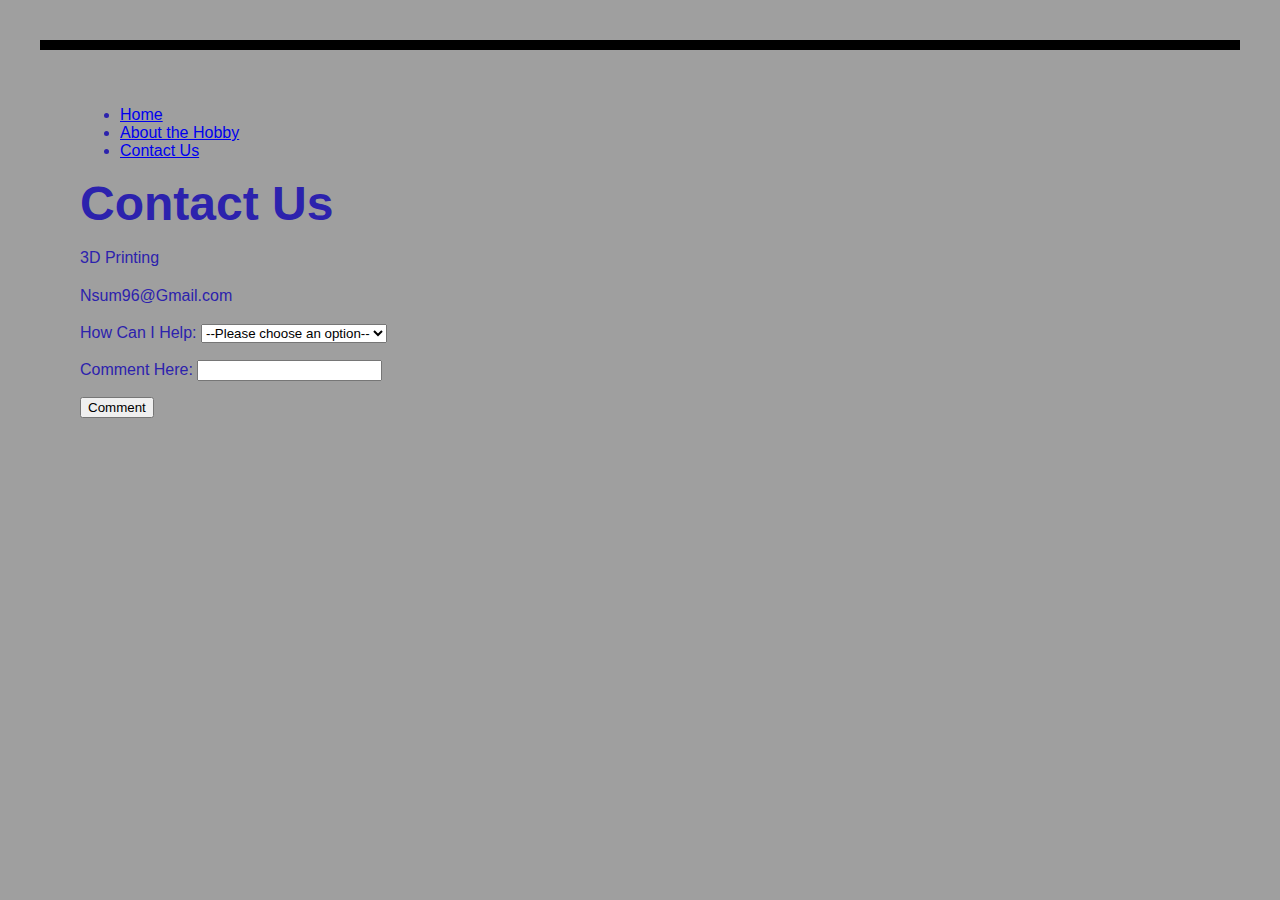
<file: contact.html>
<!DOCTYPE html>
<html lang="en">
  <head>
    <meta charset="UTF-8">
    <meta name="viewport" content="width=device-width, initial-scale=1.0">
    <meta http-equiv="X-UA-Compatible" content="ie=edge">
    <title>Title</title>
    <link rel="stylesheet" href="screen.css">
  </head>
  <body>
    <nav>
      <ul>
        <li><a href="home.html">Home</a></li>
        <li><a href="about.html">About the Hobby</a></li>
        <li><a href="contact.html">Contact Us</a></li>
      </ul>
    </nav>
    <h1>Contact Us</h1>
    <section>
      <p>3D Printing</p>
      <p>Nsum96@Gmail.com</p>
      <form>
        <label for="pet-select">How Can I Help:</label>
  <select name="pets" id="pet-select">
  <option value="">--Please choose an option--</option>
  <option value="printers">Printers</option>
  <option value="filament">Filament</option>
  <option value="tips">Tips</option>
  <option value="tools">Tools</option>
  <option value="models">Models</option>
  <option value="care">Care</option>
</select>
        <p>
          <label>Comment Here:
          <input type="text">
        </label>
        </p>
        <button>Comment</button>
      </form>
    </section>
  </body>
</html>
</file>
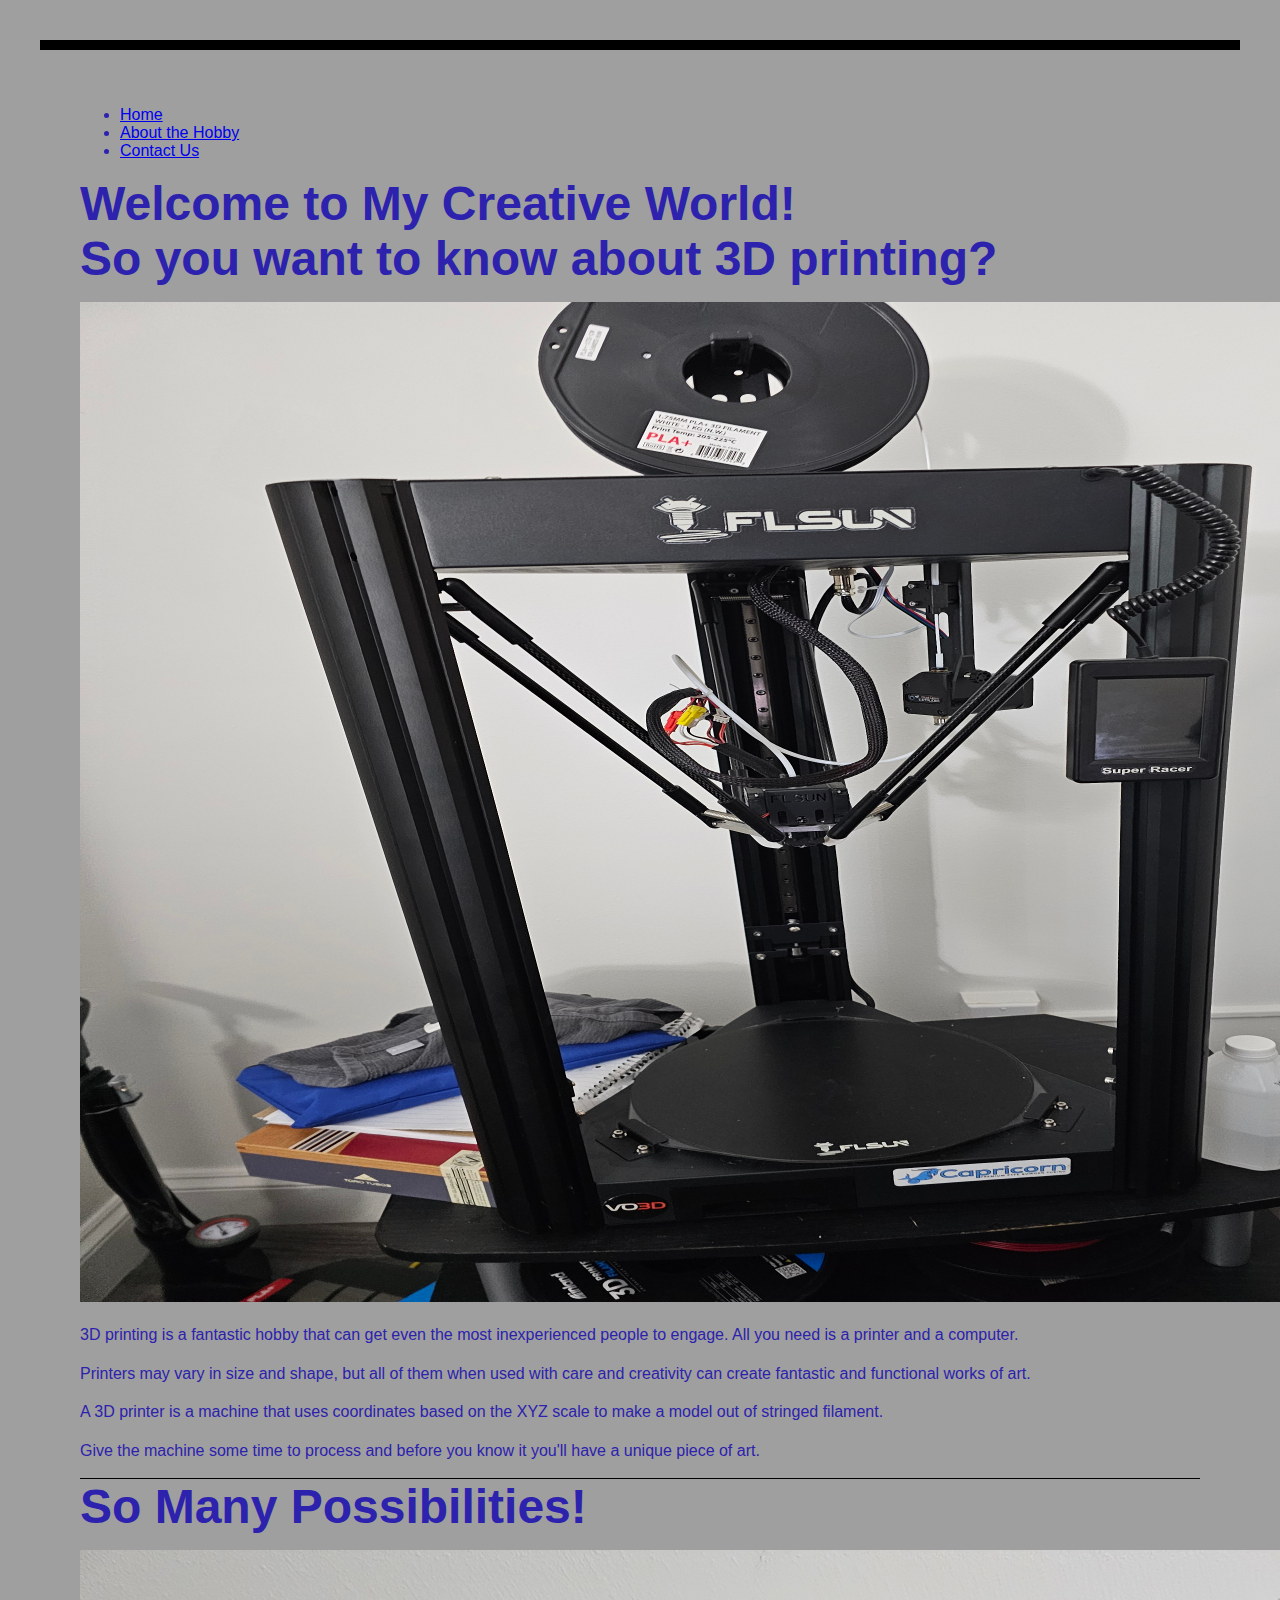
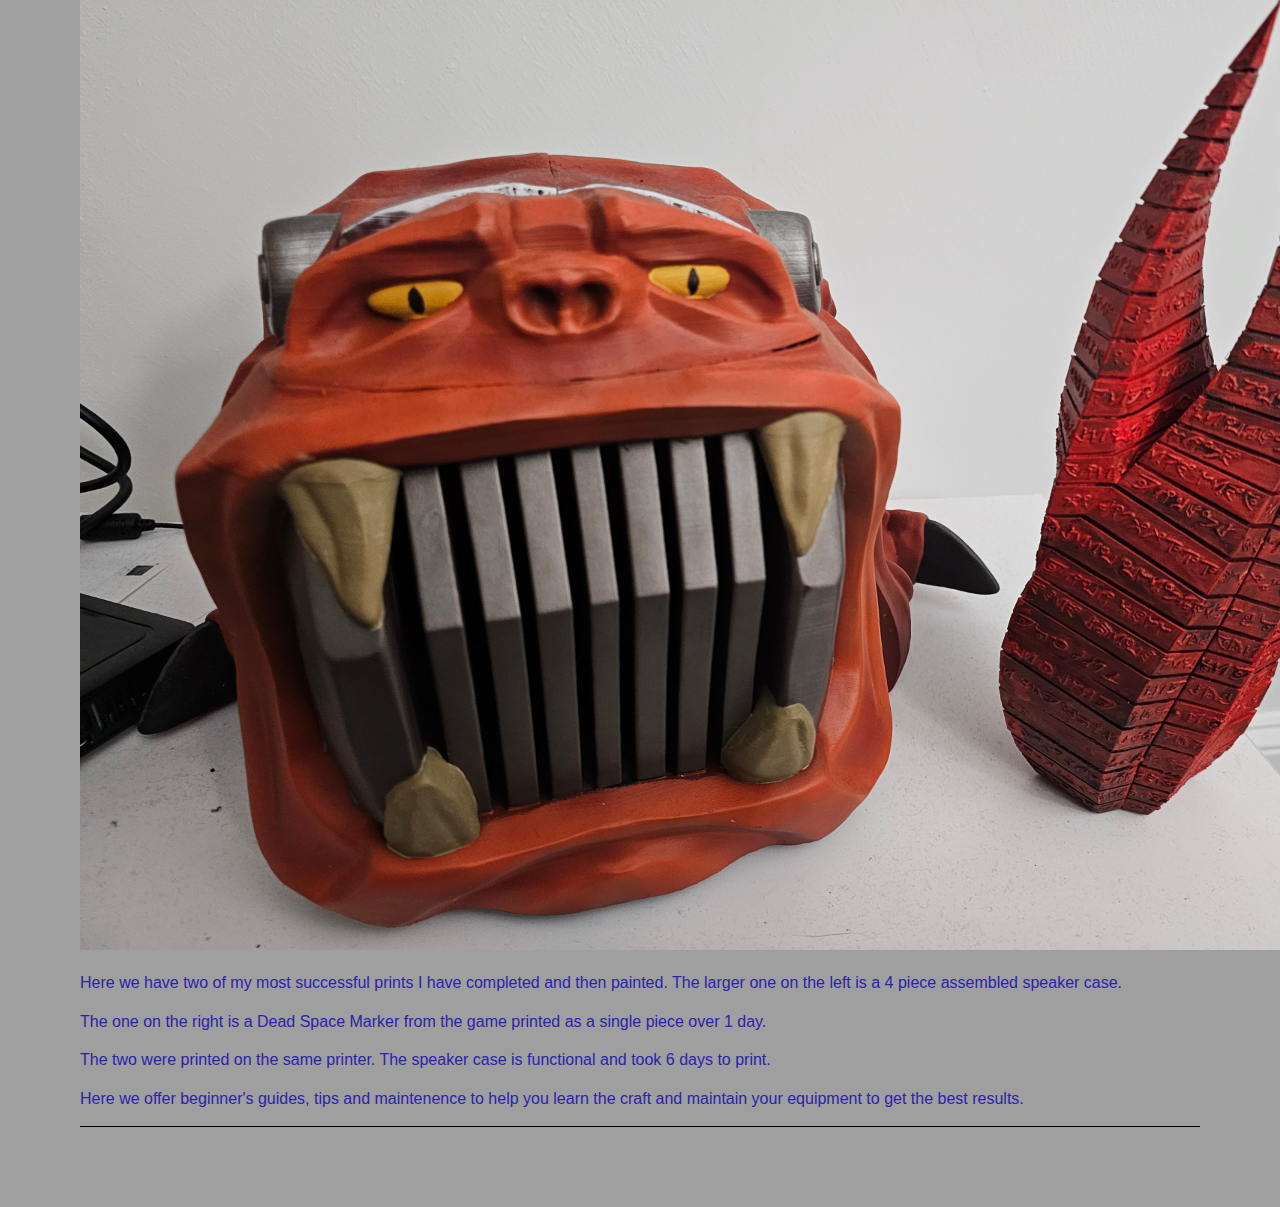
<file: home.html>
<!DOCTYPE html>
<html lang="en">
  <head>
    <meta charset="UTF-8">
    <meta name="viewport" content="width=device-width, initial-scale=1.0">
    <meta http-equiv="X-UA-Compatible" content="ie=edge">
    <title>Title</title>
    <link rel="stylesheet" href="screen.css">
  </head>
  <body>
    <nav>
      <ul>
        <li><a href="home.html">Home</a></li>
        <li><a href="about.html">About the Hobby</a></li>
        <li><a href="contact.html">Contact Us</a></li>
      </ul>
    </nav>
    <h1>Welcome to My Creative World!</h1>
    <article>
      <h2>So you want to know about 3D printing?</h2>
      <p><img src="Printer.jpg" alt="Printing" width="1500" height="1000"></p>
      <p>3D printing is a fantastic hobby that can get even the most inexperienced people to engage. All you need is a printer and a computer.</p>
      <p>Printers may vary in size and shape, but all of them when used with care and creativity can create fantastic and functional works of art.</p>
      <p>A 3D printer is a machine that uses coordinates based on the XYZ scale to make a model out of stringed filament.</p>
      <p>Give the machine some time to process and before you know it you'll have a unique piece of art.</p>

    </article>
    


<article>
  <h2>So Many Possibilities!</h2>
  <p><img src="finishedprojects.jpg" alt="Projects" width="1500" height="1000"></p>
  <p>Here we have two of my most successful prints I have completed and then painted. The larger one on the left is a 4 piece assembled speaker case.</p>
  <p>The one on the right is a Dead Space Marker from the game printed as a single piece over 1 day.</p>
  <p>The two were printed on the same printer. The speaker case is functional and took 6 days to print.</p>
  <p>Here we offer beginner's guides, tips and maintenence to help you learn the craft and maintain your equipment to get the best results.</p>
</article>
  </body>
</html>
</file>
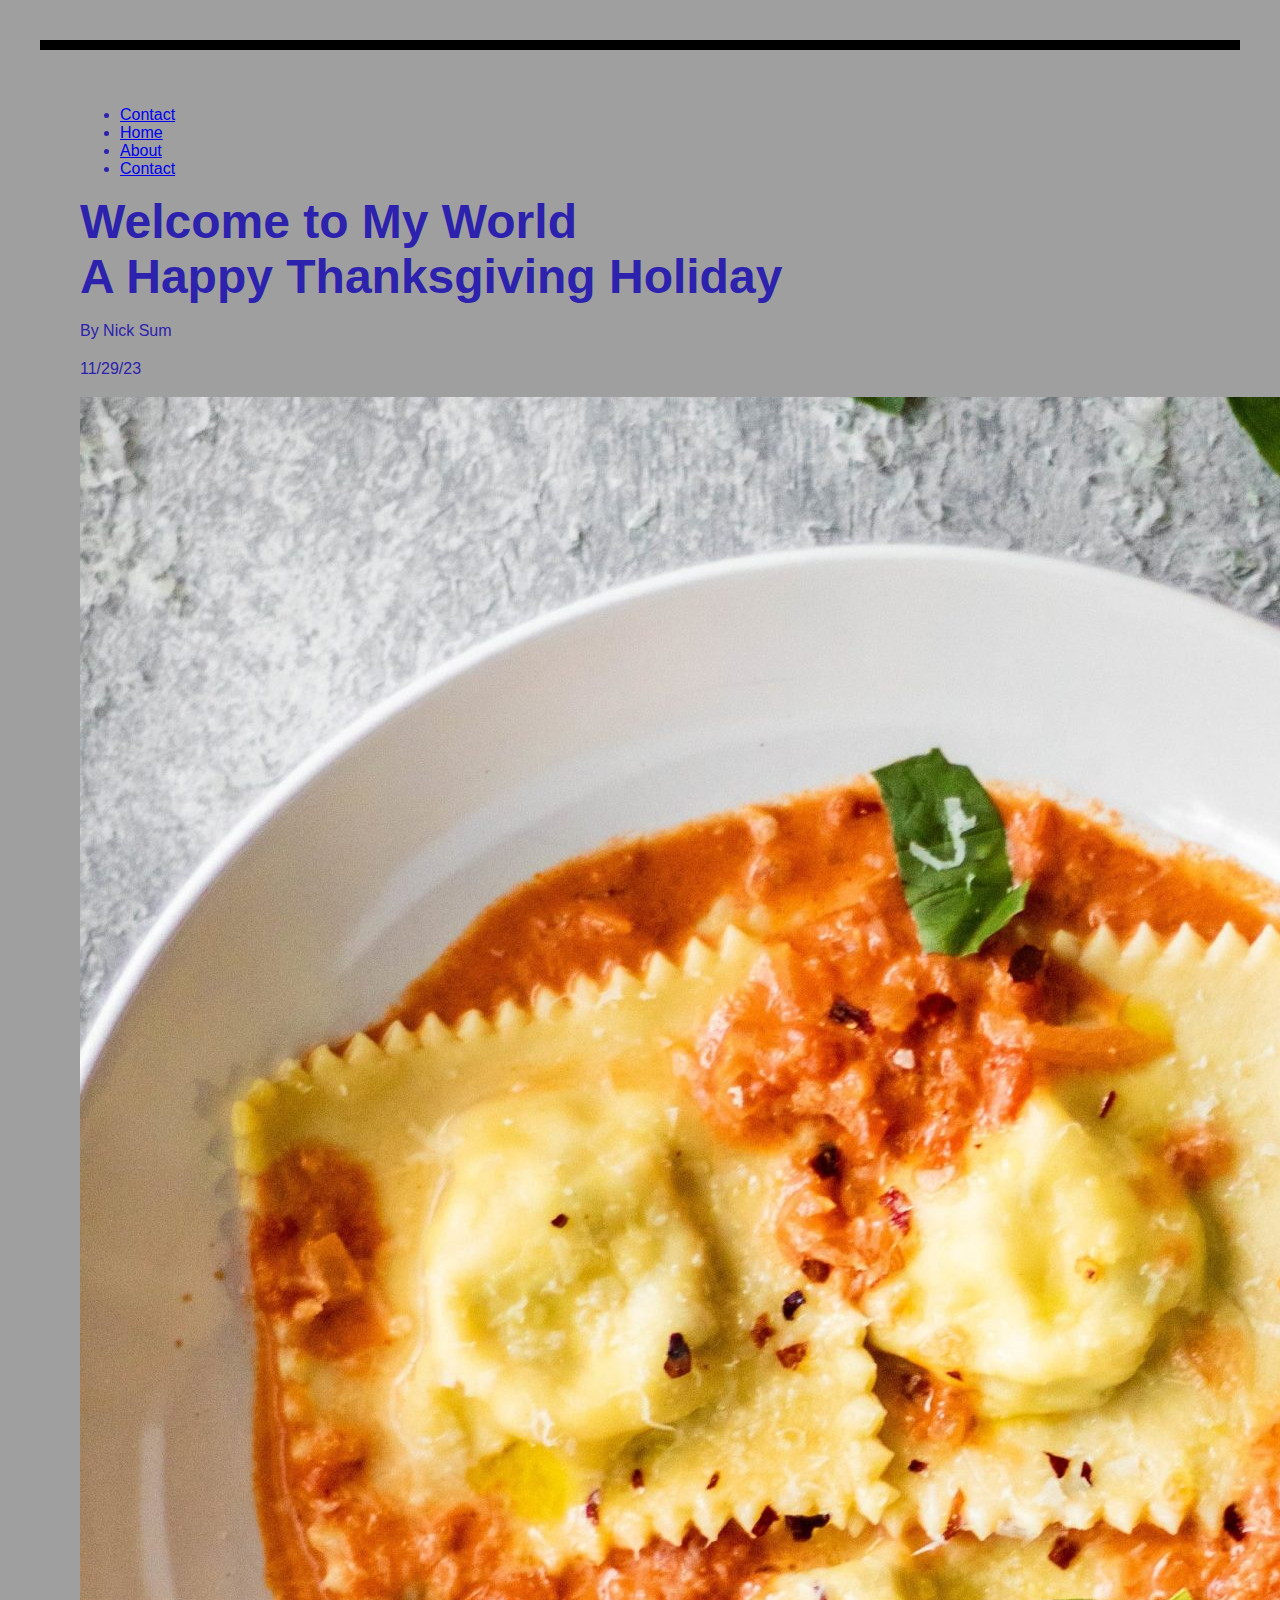
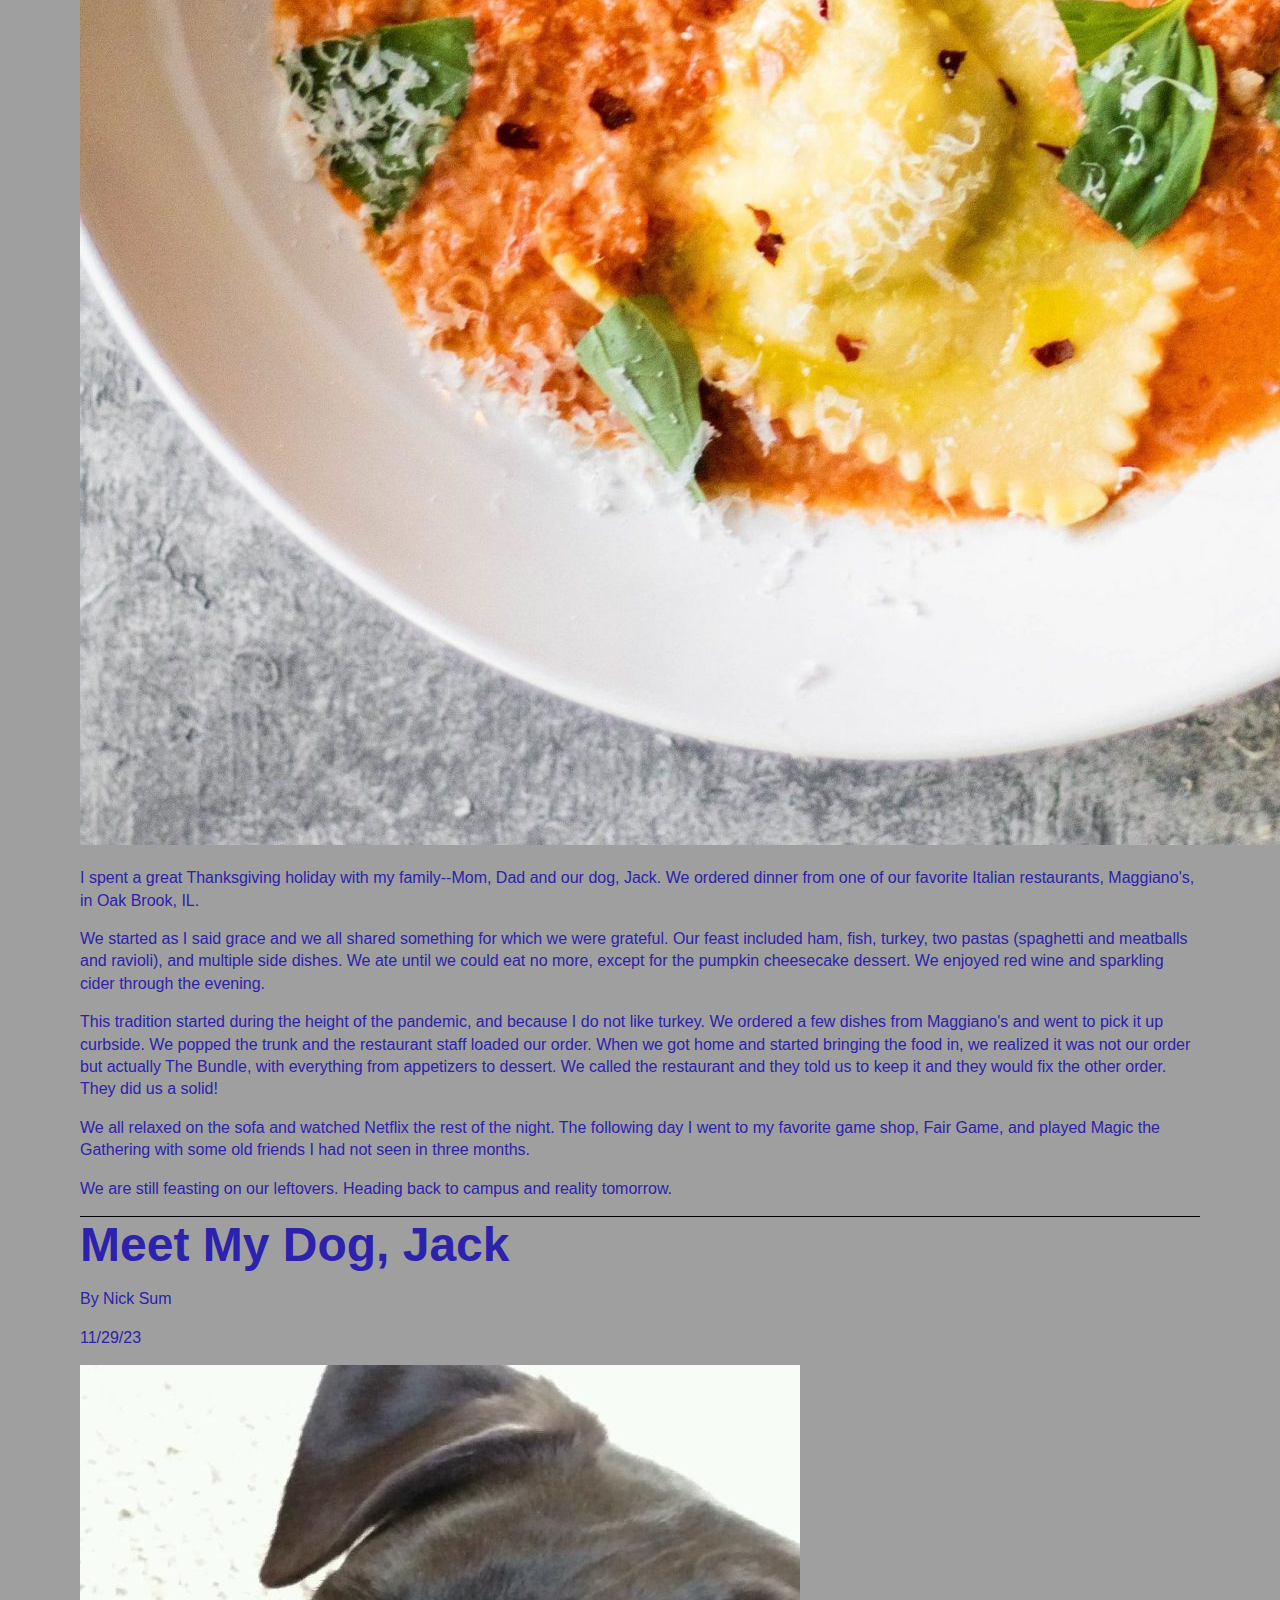
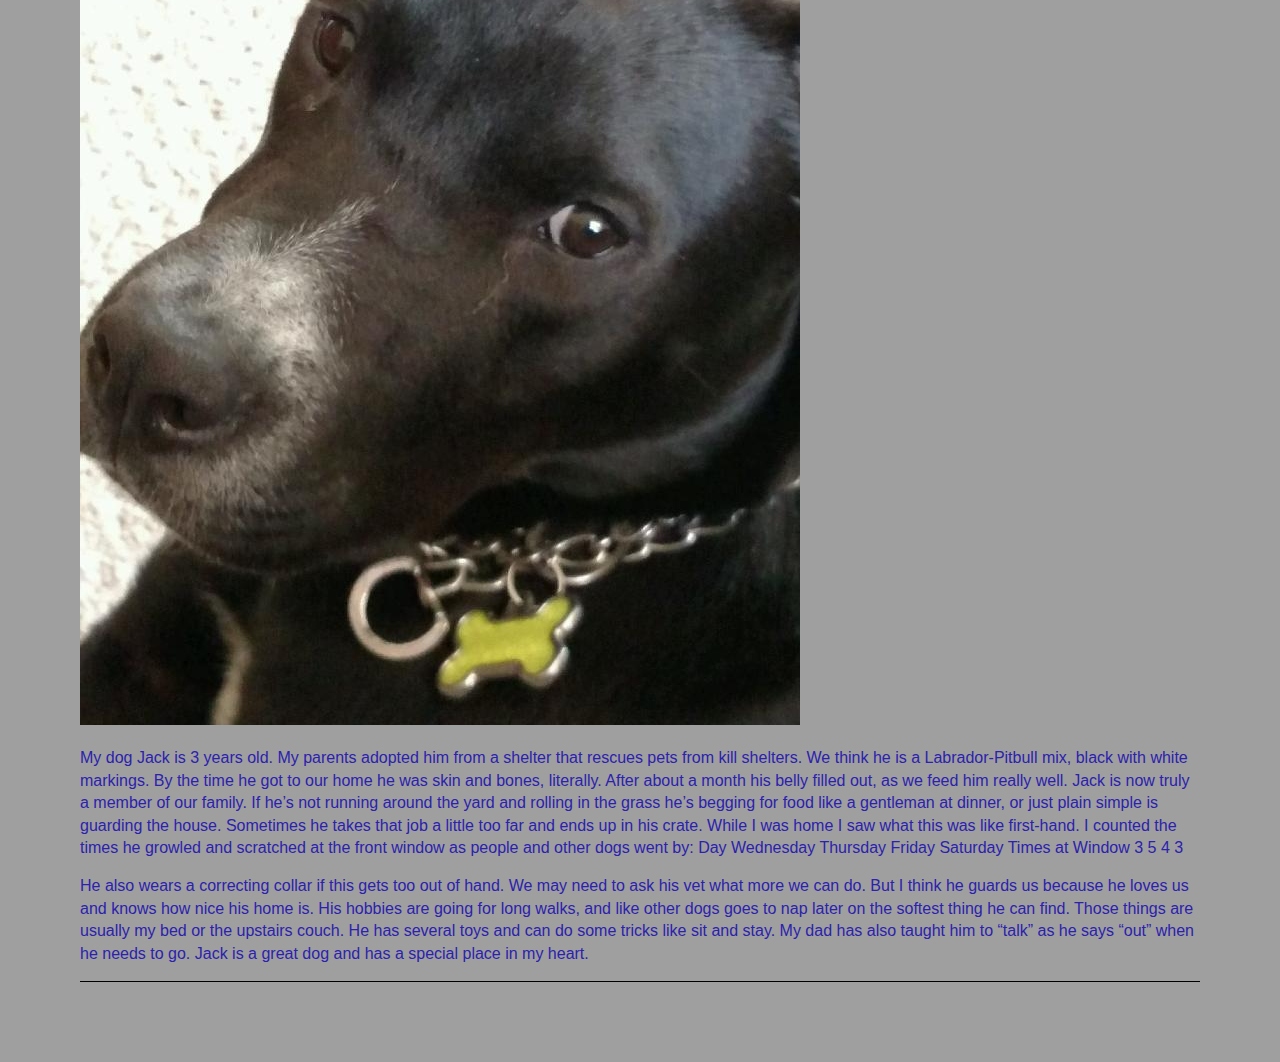
<file: main.html>
<!DOCTYPE html>
<html lang="en">
  <head>
    <meta charset="UTF-8">
    <meta name="viewport" content="width=device-width, initial-scale=1.0">
    <meta http-equiv="X-UA-Compatible" content="ie=edge">
    <title>Title</title>
    <link rel="stylesheet" href="screen.css">
  </head>
  <body>
    <nav>
      <ul>
        <li><a href="main.html">Contact</a></li>
        <li><a href="index.html">Home</a></li>
        <li><a href="about.html">About</a></li>
        <li><a href="contact.html">Contact</a></li>
      </ul>
    </nav>
    <h1>Welcome to My World</h1>
    <article>
      <h2>A Happy Thanksgiving Holiday</h2>
      <p>By Nick Sum</p>
      <p>11/29/23</p>
      <p><img src="dinner - Copy.jpg" alt="Dinner"></p>
      <p>I spent a great Thanksgiving holiday with my family--Mom, Dad and our dog, Jack. We ordered dinner from one of our favorite Italian restaurants, Maggiano&#39;s, in Oak Brook, IL.</p>
      <p>We started as I said grace and we all shared something for which we were grateful. Our feast included ham, fish, turkey, two pastas (spaghetti and meatballs and ravioli), and multiple side dishes. We ate until we could eat no more, except for the pumpkin cheesecake dessert. We enjoyed red wine and sparkling cider through the evening.</p>
      <p>This tradition started during the height of the pandemic, and because I do not like turkey. We ordered a few dishes from Maggiano&#39;s and went to pick it up curbside. We popped the trunk and the restaurant staff loaded our order. When we got home and started bringing the food in, we realized it was not our order but actually The Bundle, with everything from appetizers to dessert. We called the restaurant and they told us to keep it and they would fix the other order. They did us a solid!</p>
      <p>We all relaxed on the sofa and watched Netflix the rest of the night. The following day I went to my favorite game shop, Fair Game, and played Magic the Gathering with some old friends I had not seen in three months. </p>
      <p>We are still feasting on our leftovers. Heading back to campus and reality tomorrow.</p>

    </article>
    


<article>
  <h2>Meet My Dog, Jack</h2>
  <p>By Nick Sum</p>
  <p>11/29/23</p>
  <p><img src="4190.jpeg" alt="Jack"></p>
  <p>My dog Jack is 3 years old. My parents adopted him from a shelter that rescues pets from kill shelters. We think he is a Labrador-Pitbull mix, black with white markings. By the time he got to our home he was skin and bones, literally.  After about a month his belly filled out, as we feed him really well. 
  Jack is now truly a member of our family. If he’s not running around the yard and rolling in the grass he’s begging for food like a gentleman at dinner, or just plain simple is guarding the house. Sometimes he takes that job a little too far and ends up in his crate. While I was home I saw what this was like first-hand. I counted the times he growled and scratched at the front window as people and other dogs went by:
  Day    Wednesday    Thursday    Friday    Saturday
  Times at Window    3    5    4    3</p>
  <p>He also wears a correcting collar if this gets too out of hand. We may need to ask his vet what more we can do. But I think he guards us because he loves us and knows how nice his home is.
  His hobbies are going for long walks, and like other dogs goes to nap later on the softest thing he can find. Those things are usually my bed or the upstairs couch. He has several toys and can do some tricks like sit and stay. My dad has also taught him to “talk” as he says “out” when he needs to go.
  Jack is a great dog and has a special place in my heart.</p>
</article>
  </body>
</html>
</file>
<file: screen.css>
body {
    font-family: Arial, Helvetica, sans-serif;
    margin: 40px;
    padding: 40px;
    color: rgb(44, 34, 173);
    border-top: 10px solid black;
    background-color: rgb(159, 159, 159);
}

h1 {
    font-size: 3em;
    margin: 0;
}

h2 {
    font-size: 3em;
    margin: 0;
}

p {
    line-height: 1.4em;
}

#blog {
    border-top: 1px dotted #ccc;
}

.blog-post {
    border-bottom: 1px dotted #ccc;
}

article {
    border-bottom: 1px solid #000;
}
</file>
